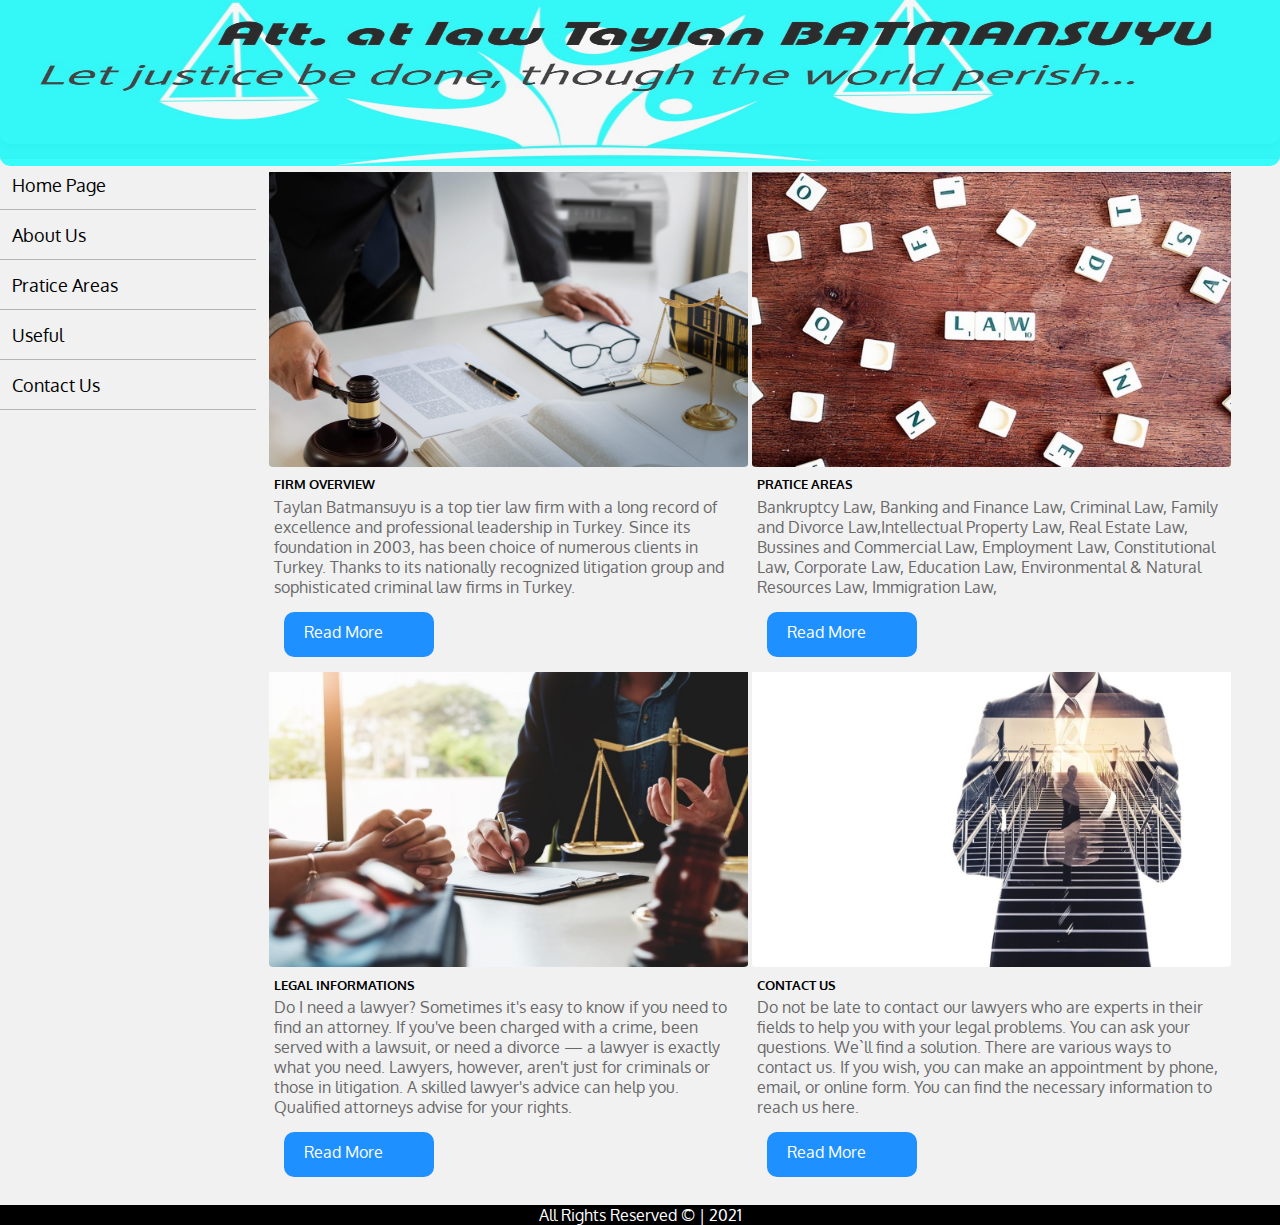
<file: index.html>
<!DOCTYPE html>
<html lang="en">
<head>
    <meta charset="UTF-8">
    <title>Home Page</title>
    <link rel="stylesheet" href="style.css">
    
    <link rel="preconnect" href="https://fonts.gstatic.com">
<link href="https://fonts.googleapis.com/css2?family=Oxygen&display=swap" rel="stylesheet">
    
    <link rel="stylesheet" href="https://use.fontawesome.com/releases/v5.0.13/css/all.css" integrity="sha384-DNOHZ68U8hZfKXOrtjWvjxusGo9WQnrNx2sqG0tfsghAvtVlRW3tvkXWZh58N9jp" crossorigin="anonymous">
<meta name="viewport" content="witdh=device-width,initial-scale=1.0">

   <style>@media screen and (max-width: 600px) {
       #icerik img {
        width: 100%!important;
        float: left!important;
    }
}
       
   </style>
   
</head>

 <body> 

  <div id="social">
        
    <i class="fas fa-search"></i>
    <i class="fab fa-facebook"></i>
    <i class="fab fa-instagram"></i>
    <i class="fab fa-twitter"></i>
    <i class="fab fa-google"></i>
      </div>
     
  <div id="conatiner">               
        <header> 
<a href="index.html">      
    <img id="headerResim" src="img/logo%20(1920%20x%20394).jpg" alt=""></a>    
        <div id="centered">   
    </div> 

        </header>

        <section>
            
            <nav>
                
                <ul>
                    <li><a href="index.html"><i class="fas fa-home"></i>Home Page</a></li>
                    <li><a href="aboutus.html"><i class="fas fa-users"></i>About Us</a></li>
                    <li><a href="praticeareas.html"><i class="fas fa-briefcase"></i>Pratice Areas</a></li>
                    <li><a href="useful.html"><i class="fas fa-bullhorn"></i>Useful</a></li>
                    <li><a href="contactus.html"><i class="fas fa-address-book"></i>Contact Us</a></li>
                </ul>
                            
            </nav>
            
            <main>
               
      
                <div class="icerik">
                    
                    <img src="img/kurucuavukat.jpg" alt="" class="rsm">
                    
                    <h5>FIRM OVERVIEW</h5>
                    
                    <p class="icerikText">Taylan Batmansuyu is a top tier law firm with a long record of excellence and professional leadership in Turkey. Since its foundation in 2003, has been choice of numerous clients in Turkey. Thanks to its nationally recognized litigation group and sophisticated criminal law firms in Turkey.</p>
                    
                    <a href="aboutus.html" class="ReadMore">Read More</a>
                    
                </div>
                
                <div class="icerik">
                    
                    <img src="img/sonpr.jpg" alt="" class="rsm">
                    
                    <h5>PRATICE AREAS</h5>
                    
                    <p class="icerikText">Bankruptcy Law, Banking and Finance Law, Criminal Law, Family and Divorce Law,Intellectual Property Law, Real Estate Law, Bussines and Commercial Law, Employment Law, Constitutional Law, Corporate Law, Education Law,  Environmental & Natural Resources Law, Immigration Law,</p>
                    
                    <a href="praticeareas.html" class="ReadMore">Read More</a>
                    
                </div>
                
                <div class="icerik">
                    
                    <img src="img/anasayfa.jpg" alt="" class="rsm">
                    
                    <h5>LEGAL INFORMATIONS</h5>
                    
                    <p class="icerikText">Do I need a lawyer? Sometimes it's easy to know if you need to find an attorney. If you've been charged with a crime, been served with a lawsuit, or need a divorce — a lawyer is exactly what you need. Lawyers, however, aren't just for criminals or those in litigation. A skilled lawyer's advice can help you.  Qualified attorneys advise for your rights. </p>
                    
                     <a href="useful.html" class="ReadMore">Read More</a>
                    
                    
                </div>
                
                
                <div class="icerik">
                    
                    <img src="img/contactus.jpg" alt="" class="rsm">
                    
                    <h5>CONTACT US</h5>
                    
                    <p class="icerikText">Do not be late to contact our lawyers who are experts in their fields to help you with your legal problems. You can ask your questions. We`ll find a solution. There are various ways to contact us. If you wish, you can make an appointment by phone, email, or online form. You can find the necessary information to reach us here.</p>
                    
                    <a href="contactus.html" class="ReadMore">Read More</a>
                    
                    
                </div>
                
                
            </main>
            
        </section>
         
          
<footer>
       
        All Rights Reserved &copy; | 2021</footer>
        
    </div>
    
</body>
</html>
</file>
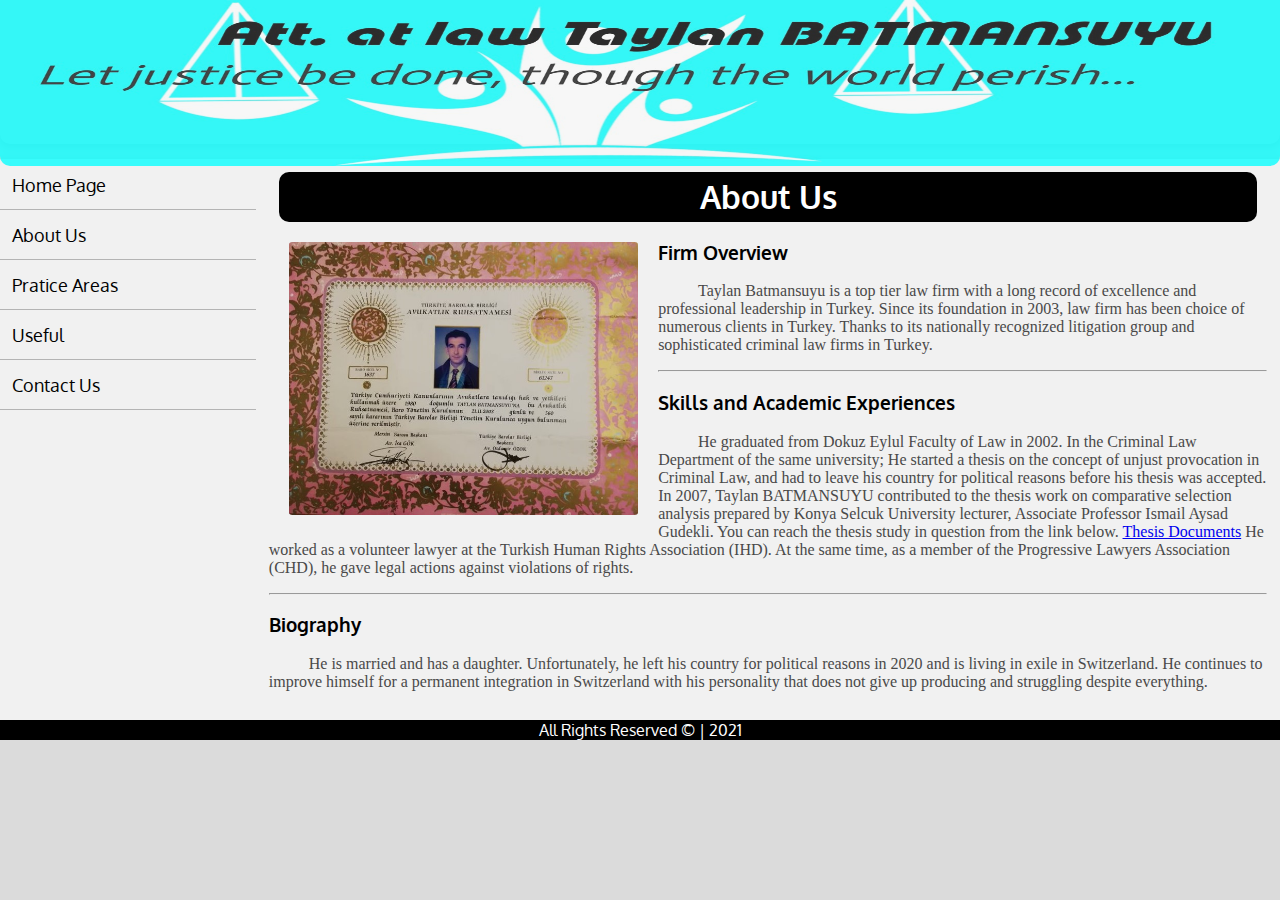
<file: aboutus.html>
<!DOCTYPE html>
<html lang="en">
<head>
    <meta charset="UTF-8">
    <title>About Us</title>
    <link rel="stylesheet" href="style.css">
    
    <link rel="preconnect" href="https://fonts.gstatic.com">
<link href="https://fonts.googleapis.com/css2?family=Oxygen&display=swap" rel="stylesheet">
    
    <link rel="stylesheet" href="https://use.fontawesome.com/releases/v5.0.13/css/all.css" integrity="sha384-DNOHZ68U8hZfKXOrtjWvjxusGo9WQnrNx2sqG0tfsghAvtVlRW3tvkXWZh58N9jp" crossorigin="anonymous">
<meta name="viewport" content="witdh=device-width,initial-scale=1.0">

   <style>@media screen and (max-width: 600px) {
       #icerik img {
        width: 100%!important;
        float: left!important;
    }
}
       
   </style>
   
</head>

 <body> 

  <div id="social">
        
    <i class="fas fa-search"></i>
    <i class="fab fa-facebook"></i>
    <i class="fab fa-instagram"></i>
    <i class="fab fa-twitter"></i>
    <i class="fab fa-google"></i>
      </div>
     
  <div id="conatiner">               
        <header> 
<a href="index.html">      
    <img id="headerResim" src="img/logo%20(1920%20x%20394).jpg" alt=""></a>    
        <div id="centered"> 

   
    </div> 
           
        </header>

        <section>
            
            <nav>
                
                <ul>
                    <li><a href="index.html"><i class="fas fa-home"></i>Home Page</a></li>
                    <li><a href="aboutus.html"><i class="fas fa-users"></i>About Us</a></li>
                    <li><a href="praticeareas.html"><i class="fas fa-briefcase"></i>Pratice Areas</a></li>
                    <li><a href="useful.html"><i class="fas fa-bullhorn"></i>Useful</a></li>
                    <li><a href="contactus.html"><i class="fas fa-address-book"></i>Contact Us</a></li>
                </ul>
                
                
                
            </nav>
            
            <main>
    
                <h1>About Us</h1>
                <img id="aboutusrsm" src="img/aboutus.jpg" alt="">
                
                <h3>Firm Overview</h3>
                
                <p class="aboutusyazi">Taylan Batmansuyu is a top tier law firm with a long record of excellence and professional leadership in Turkey. Since its foundation in 2003, law firm has been choice of numerous clients in Turkey. Thanks to its nationally recognized litigation group and sophisticated criminal law firms in Turkey.
                </p> 
                <hr>
                <h3>Skills and Academic Experiences</h3>
                
                <p class="aboutusyazi">He graduated from Dokuz Eylul Faculty of Law in 2002. In the Criminal Law Department of the same university; He started a thesis on the concept of unjust provocation in Criminal Law, and had to leave his country for political reasons before his thesis was accepted. In 2007, Taylan BATMANSUYU contributed to the thesis work on comparative selection analysis prepared by Konya Selcuk University lecturer, Associate Professor Ismail Aysad Gudekli. You can reach the thesis study in question from the link below.
                <a href="http://acikerisimarsiv.selcuk.edu.tr:8080/xmlui/bitstream/handle/123456789/10024/218698.pdf?sequence=1&isAllowed=y">Thesis Documents</a>   
                
                He worked as a volunteer lawyer at the Turkish Human Rights Association (IHD). At the same time, as a member of the Progressive Lawyers Association (CHD), he gave legal actions against violations of rights.
                </p>
                <hr> 
                <h3>Biography</h3>
                <p class="aboutusyazi">He is married and has a daughter. Unfortunately, he left his country for political reasons in 2020 and is living in exile in Switzerland. He continues to improve himself for a permanent integration in Switzerland with his personality that does not give up producing and struggling despite everything.
                 
                </p>                      
                
            </main>
            
        </section>
        
        
        <footer>All Rights Reserved &copy; | 2021</footer>
        
    </div>    
</body>
</html>
</file>
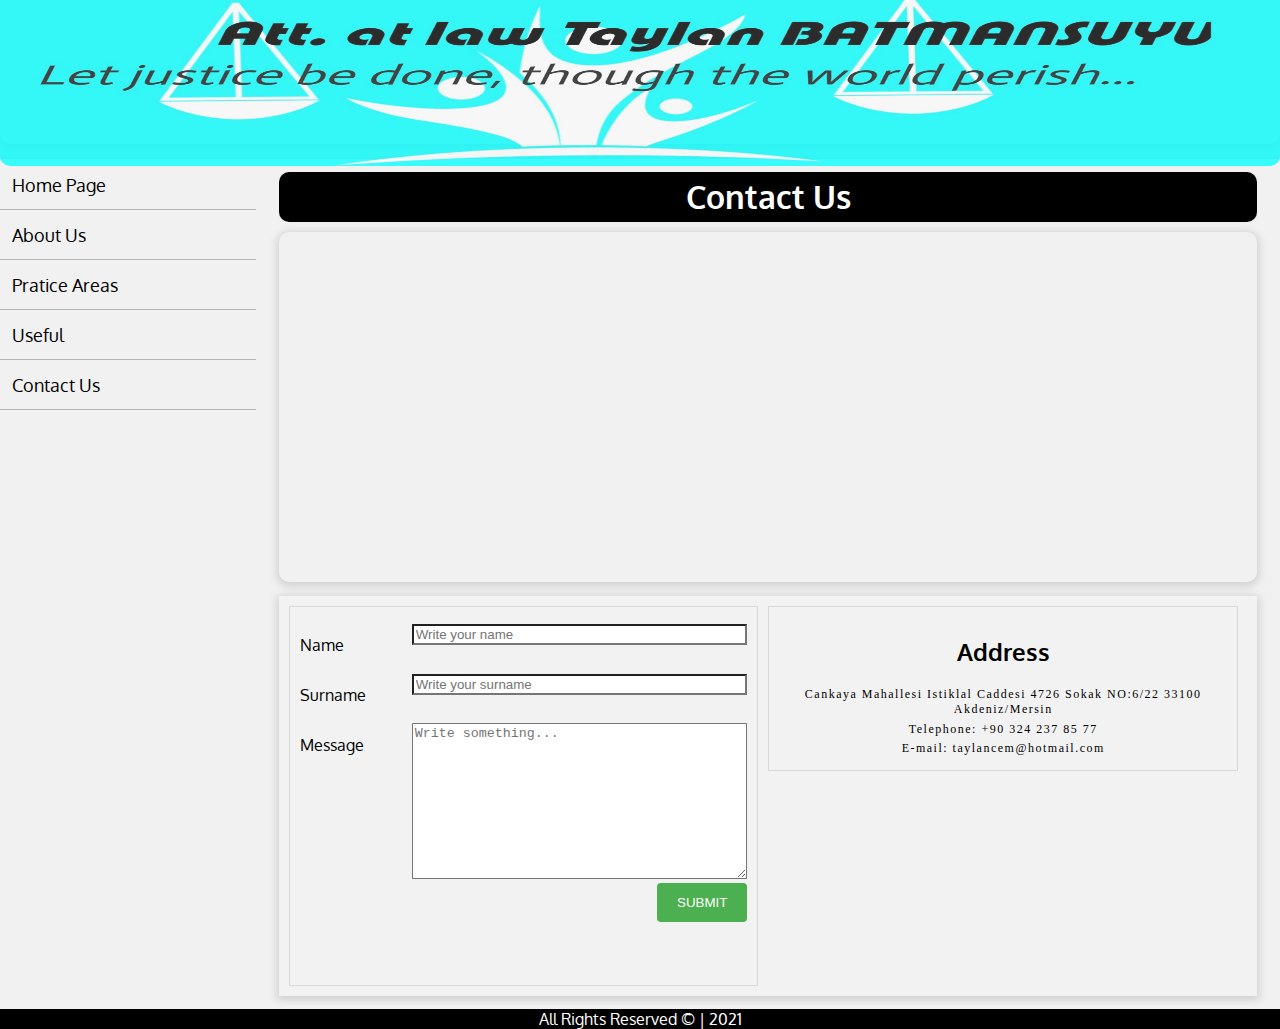
<file: contactus.html>
<!DOCTYPE html>
<html lang="en">
<head>
    <meta charset="UTF-8">
    <title>Home Page</title>
    <link rel="stylesheet" href="style.css">
    
    <link rel="preconnect" href="https://fonts.gstatic.com">
<link href="https://fonts.googleapis.com/css2?family=Oxygen&display=swap" rel="stylesheet">
    
    <link rel="stylesheet" href="https://use.fontawesome.com/releases/v5.0.13/css/all.css" integrity="sha384-DNOHZ68U8hZfKXOrtjWvjxusGo9WQnrNx2sqG0tfsghAvtVlRW3tvkXWZh58N9jp" crossorigin="anonymous">
<style>@media screen and (max-width: 600px) {
       #icerik img {
        width: 100%!important;
        float: left!important;
    }
}
</style>    
</head>
 <body> 

  <div id="social">
        
    <i class="fas fa-search"></i>
    <i class="fab fa-facebook"></i>
    <i class="fab fa-instagram"></i>
    <i class="fab fa-twitter"></i>
    <i class="fab fa-google"></i>
      
      </div>
      
<div id="conatiner">               
        <header> 
<a href="index.html">      
    <img id="headerResim" src="img/logo%20(1920%20x%20394).jpg" alt=""></a>    
        <div id="centered"> 

   
    </div> 
           
        </header>

        <section>
            
            <nav>
                
                <ul>
                    <li><a href="index.html"><i class="fas fa-home"></i>Home Page</a></li>
                    <li><a href="aboutus.html"><i class="fas fa-users"></i>About Us</a></li>
                    <li><a href="praticeareas.html"><i class="fas fa-briefcase"></i>Pratice Areas</a></li>
                    <li><a href="useful.html"><i class="fas fa-bullhorn"></i>Useful</a></li>
                    <li><a href="contactus.html"><i class="fas fa-address-book"></i>Contact Us</a></li>
                </ul>
                
                
                
            </nav>
            
            <main>
    
               <h1>Contact Us</h1>
               
               <iframe src="https://www.google.com/maps/embed?pb=!1m18!1m12!1m3!1d3194.791494589185!2d34.62543231456519!3d36.79954927543746!2m3!1f0!2f0!3f0!3m2!1i1024!2i768!4f13.1!3m3!1m2!1s0x1527f309cb48584d%3A0x31720a477282df26!2sAvukat%20Taylan%20Batmansuyu!5e0!3m2!1str!2sch!4v1624213052149!5m2!1str!2sch" width="" height="" style="border:0;" allowfullscreen="" loading="lazy"></iframe>
               
               <section class="section1">
                   
                   <div class="form">
                       <div class="row">
                       
                           <div class="col25">
                               <label for="Name">Name</label>
                           </div>
                           
                            <div class="col75">
                                <input type="text" placeholder="Write your name">
                            </div> 
                            
                       </div>
                       
                        <div class="row">
                       
                           <div class="col25">
                               <label for="Name">Surname</label>
                           </div>
                           
                            <div class="col75">
                                <input type="text" placeholder="Write your surname">
                            </div> 
                            
                       </div>
                        <div class="row">
                           <div class="col25">
                               <label for="Name">Message</label>
                           </div>
                           
                            <div class="col75">
                                <textarea name="" id="" cols="30" rows="10" placeholder="Write something..."></textarea>
                                
                            </div> 
                        </div>
                        <div class="row">
                       
                          <input type="submit" value="SUBMIT">
                            </div> 
                            
                       </div>
                   
                <div class="adres">
                   
                       <h2>Address</h2>
                       <span class="span1">
                           Cankaya Mahallesi Istiklal Caddesi 4726 Sokak NO:6/22 33100 Akdeniz/Mersin
                       </span>   
                       
                       <span class="span1">
                           Telephone: +90 324 237 85 77
                       </span>
                        
                       <span class="span1">
                           E-mail: taylancem@hotmail.com
                       </span>        
                     
                </div>   
               </section>
               
              
               
                
            </main>
            
        </section>
        
        
        <footer>All Rights Reserved &copy; | 2021</footer>
        
    </div>
    
</body>
</html>
</file>
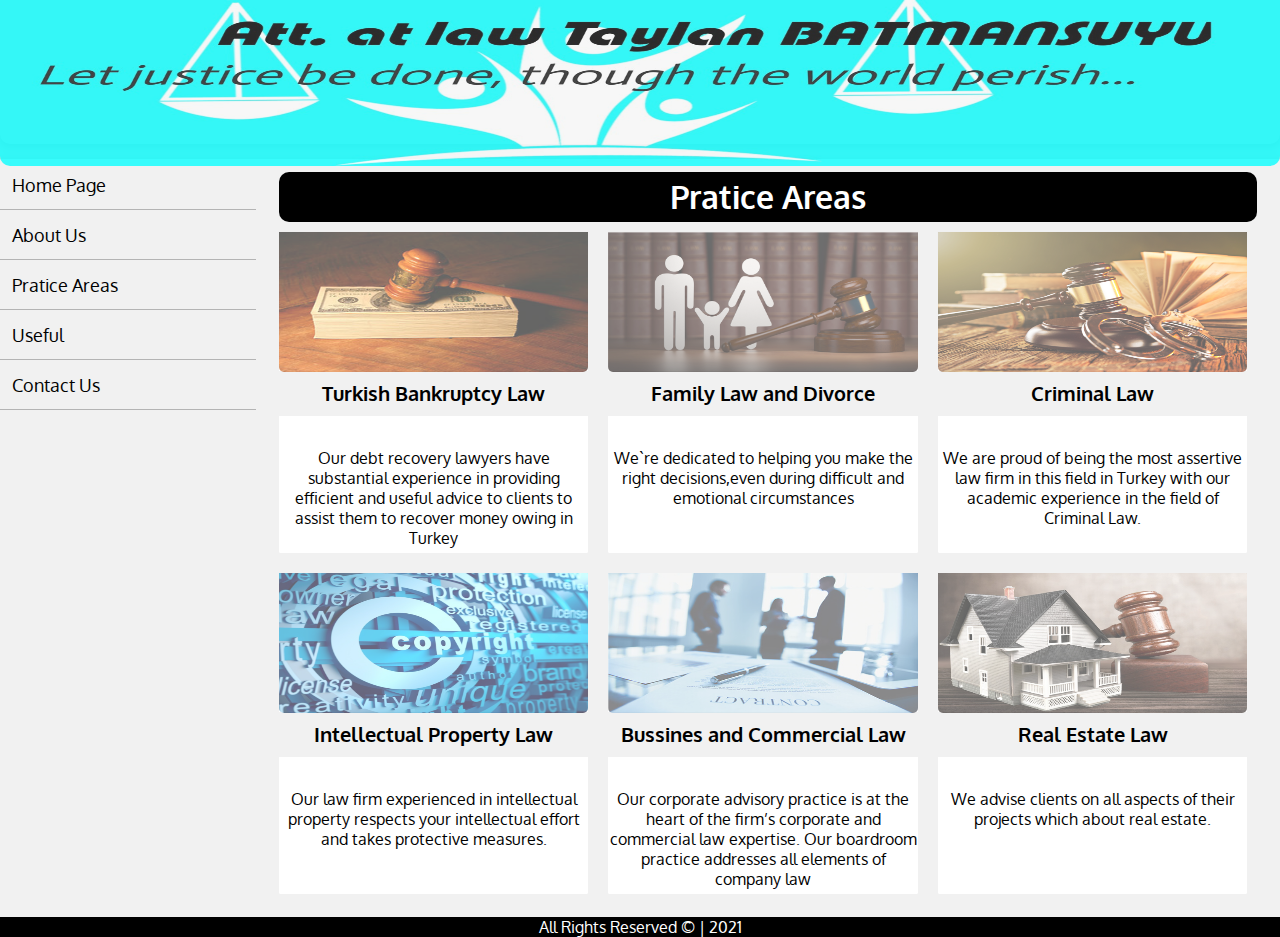
<file: praticeareas.html>
<!DOCTYPE html>
<html lang="en">
<head>
    <meta charset="UTF-8">
    <title>Home Page</title>
    <link rel="stylesheet" href="style.css">
    
    <link rel="preconnect" href="https://fonts.gstatic.com">
<link href="https://fonts.googleapis.com/css2?family=Oxygen&display=swap" rel="stylesheet">
    
    <link rel="stylesheet" href="https://use.fontawesome.com/releases/v5.0.13/css/all.css" integrity="sha384-DNOHZ68U8hZfKXOrtjWvjxusGo9WQnrNx2sqG0tfsghAvtVlRW3tvkXWZh58N9jp" crossorigin="anonymous">
<style>@media screen and (max-width: 600px) {
       #icerik img {
        width: 100%!important;
        float: left!important;
    }
}
</style>
    
</head>
 <body> 

  <div id="social">
        
    <i class="fas fa-search"></i>
    <i class="fab fa-facebook"></i>
    <i class="fab fa-instagram"></i>
    <i class="fab fa-twitter"></i>
    <i class="fab fa-google"></i>
      
      </div>
      
<div id="conatiner">               
        <header> 
<a href="index.html">      
    <img id="headerResim" src="img/logo%20(1920%20x%20394).jpg" alt=""></a>    
        <div id="centered"> 

   
    </div> 
           
        </header>

        <section>
            
            <nav>
                
                <ul>
                    <li><a href="index.html"><i class="fas fa-home"></i>Home Page</a></li>
                    <li><a href="aboutus.html"><i class="fas fa-users"></i>About Us</a></li>
                    <li><a href="praticeareas.html"><i class="fas fa-briefcase"></i>Pratice Areas</a></li>
                    <li><a href="useful.html"><i class="fas fa-bullhorn"></i>Useful</a></li>
                    <li><a href="contactus.html"><i class="fas fa-address-book"></i>Contact Us</a></li>
                </ul>
                
                
                
            </nav>
            
            
            <main>
    
               <h1>Pratice Areas</h1>
               
               <div class="praticeareas">
                   <img src="img/banka-hukuku.jpg" alt="" class="praticersm">
                   
                   <h2 class="praticebaslik">Turkish Bankruptcy Law</h2>
                   <p class="praticedetay">Our debt recovery lawyers have substantial experience in providing efficient and useful advice to clients to assist them to recover money owing in Turkey</p>
                   
               </div>
               
               <div class="praticeareas">
                   <img src="img/Family-Law.jpg" alt="" class="praticersm">
                   
                   <h2 class="praticebaslik">Family Law and Divorce</h2>
                   <p class="praticedetay">We`re dedicated to helping you make the right decisions,even during difficult and emotional circumstances </p>
                   
               </div>
               
               <div class="praticeareas">
                   <img src="img/criminal-law.jpg" alt="" class="praticersm">
                   
                   <h2 class="praticebaslik">Criminal Law</h2>
                   <p class="praticedetay">We are proud of being the most assertive law firm in this field in Turkey with our academic experience in the field of Criminal Law.</p>
                   
               </div>
               
               <div class="praticeareas">
                   <img src="img/Intellectual-Property-Market-Research.jpg" alt="" class="praticersm">
                   
                   <h2 class="praticebaslik">Intellectual Property Law</h2>
                   <p class="praticedetay">Our law firm experienced in intellectual property respects your intellectual effort and takes protective measures.</p>
                   
               </div>
               
               <div class="praticeareas">
                   <img src="img/Corporate-and-Commercial-Law-Firms.jpg" alt="" class="praticersm">
                   
                   <h2 class="praticebaslik">Bussines and Commercial Law</h2>
                   <p class="praticedetay">Our corporate advisory practice is at the heart of the firm’s corporate and commercial law expertise. Our boardroom practice addresses all elements of company law
               </div>
               
               <div class="praticeareas">
                   <img src="img/realestate.jpg" alt="" class="praticersm">
                   
                   <h2 class="praticebaslik">Real Estate Law</h2>
                   <p class="praticedetay">We advise clients on all aspects of their projects which about real estate.
               </div>
               
               
                
            </main>
            
        </section>
        
        
        <footer>All Rights Reserved &copy; | 2021</footer>
        
    </div>
    
</body>
</html>
</file>
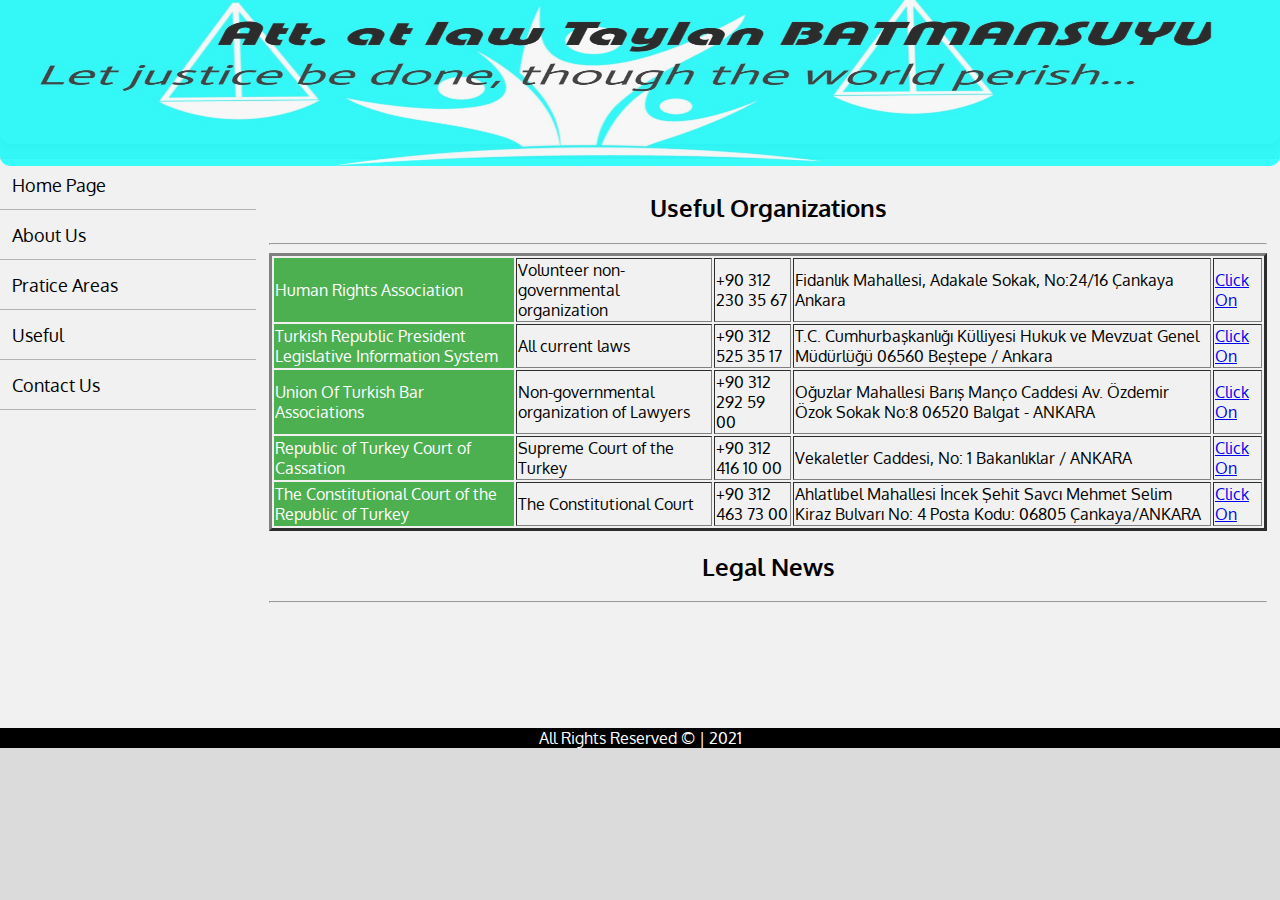
<file: useful.html>
<!DOCTYPE html>
<html lang="en">
<head>
    <meta charset="UTF-8">
    <title>Home Page</title>
    <link rel="stylesheet" href="style.css">
    
    <link rel="preconnect" href="https://fonts.gstatic.com">
<link href="https://fonts.googleapis.com/css2?family=Oxygen&display=swap" rel="stylesheet">
    
    <link rel="stylesheet" href="https://use.fontawesome.com/releases/v5.0.13/css/all.css" integrity="sha384-DNOHZ68U8hZfKXOrtjWvjxusGo9WQnrNx2sqG0tfsghAvtVlRW3tvkXWZh58N9jp" crossorigin="anonymous">
    
</head>
<style>@media screen and (max-width: 600px) {
       #icerik img {
        width: 100%!important;
        float: left!important;
    }
}
</style>
 <body> 

  <div id="social">
        
    <i class="fas fa-search"></i>
    <i class="fab fa-facebook"></i>
    <i class="fab fa-instagram"></i>
    <i class="fab fa-twitter"></i>
    <i class="fab fa-google"></i>
      
      </div>
      
<div id="conatiner">               
        <header> 
<a href="index.html">      
    <img id="headerResim" src="img/logo%20(1920%20x%20394).jpg" alt=""></a>    
        <div id="centered"> 

   
    </div> 
           
        </header>

        <section>
            
            <nav>
                
                <ul>
                    <li><a href="index.html"><i class="fas fa-home"></i>Home Page</a></li>
                    <li><a href="aboutus.html"><i class="fas fa-users"></i>About Us</a></li>
                    <li><a href="praticeareas.html"><i class="fas fa-briefcase"></i>Pratice Areas</a></li>
                    <li><a href="useful.html"><i class="fas fa-bullhorn"></i>Useful</a></li>
                    <li><a href="contactus.html"><i class="fas fa-address-book"></i>Contact Us</a></li>
                </ul>
                
                
                
            </nav>
            
            <main>
            
            <h2>Useful Organizations</h2>
            <hr>
            <table border="3" width=100% align=none>
                
                <tr>
                    <td class="tablo">Human Rights Association</td>
                    <td>Volunteer non-governmental organization</td>
                    <td>+90 312 230 35 67</td>
                    <td>Fidanlık Mahallesi, Adakale Sokak, No:24/16 Çankaya Ankara</td>
                    <td><a href="https://ihd.org.tr/en/">Click On</a></td>
                    
                </tr>
                
                 <tr>
                    <td class="tablo">Turkish Republic President Legislative Information System</td>
                    <td>All current laws</td>
                     <td>+90 312 525 35 17 </td>
                      <td>T.C. Cumhurbaşkanlığı Külliyesi
Hukuk ve Mevzuat Genel Müdürlüğü 06560 Beştepe / Ankara</td>
                    <td><a href="http://www.mevzuat.gov.tr">Click On</a></td>
                    
                </tr>
                
                 <tr>
                    <td class="tablo">Union Of Turkish Bar Associations</td>
                    <td>Non-governmental organization of Lawyers</td>
                    <td> +90 312 292 59 00</td>
                    <td>Oğuzlar Mahallesi Barış Manço Caddesi Av. Özdemir Özok Sokak No:8 06520 Balgat - ANKARA</td>
                    <td><a href="https://www.barobirlik.org.tr/en">Click On</a></td>
                    
                </tr>
                
                <tr>
                    <td class="tablo">Republic of Turkey Court of Cassation</td>
                    <td>Supreme Court of the Turkey</td>
                    <td>+90 312 416 10 00</td>
                    <td> Vekaletler Caddesi, No: 1 Bakanlıklar / ANKARA</td>
                    <td><a href="https://www.yargitay.gov.tr/">Click On</a></td>
                    
                </tr>
                
                <tr>
                    <td class="tablo">The Constitutional Court of the Republic of Turkey</td>
                    <td>The Constitutional Court</td>
                    <td>+90 312 463 73 00</td>
                    <td> Ahlatlıbel Mahallesi İncek Şehit Savcı Mehmet Selim Kiraz Bulvarı No: 4 Posta Kodu: 06805 Çankaya/ANKARA</td>
                    <td><a href="https://www.anayasa.gov.tr/en/home-page/">Click On</a></td>
                    
                </tr>
                
            </table>  
        
            <h2>Legal News</h2>
               <hr>
               <marquee scrollamount="1.5" height="100" width="100%" direction="up">

                <p class="kayanyazi">Last minute! Turkey's Ambassador to Vienna Ozan Ceyhun: We started the process for the extradition of Sezgin Baran Korkmaz on 19 June.
                </p>
                    
                <p class="kayanyazi">Turkey: Woman killed in attack on pro-Kurdish party office
                A man in his late 20s has stormed a provincial office of the Peoples' Democratic Party (HDP), Turkey's pro-Kurdish party, and shot dead an official. "What they wanted was a massacre," the HDP said.</p>
                
                <p class="kayanyazi">Turkish mafia scandal threatens Erdogan government
                 A Turkish mafia leader claims the government is in cahoots with the criminal underworld. President Erdogan and Interior Minister Soylu are finding themselves in hot water.</p>
                 
                 <p class="kayanyazi">Turkey: Women rally ahead of rights treaty official exit
                 Protesters have called on President Recep Tayyip Erdogan to reverse Turkey's withdrawal from the Istanbul Convention — an accord to end violence against women.</p>

</marquee>                                                                                          
                
            </main>
            
        </section>
        
        
        <footer>All Rights Reserved &copy; | 2021</footer>
        
    </div>
    
</body>
</html>
</file>
<file: style.css>
*{
    box-sizing: border-box;
}

body{
    margin: 0;
    padding: 0;
    font-family: 'Oxygen', sans-serif;
    background-color: #dbdbdb;
}

#social{
        color:white;
        height: 25px;
        width: auto;
        position: absolute;
        top: 0;
        z-index: 1;
        font-size: 20px;
        text-align: right;
        padding: 15px;
    
}

font{
    float: left;
    letter-spacing: 2px;
}

span{
    font-size: 12px;
    letter-spacing: 1px;
}

#social>i{
    margin-right: 15px;
    }

#social>i:hover{
    opacity: 0.8;    
}

#container{
    width: 100%;
    margin: auto;
    height: auto;
}

header{
    width: 100%;
    height: 144px;
    box-shadow: 0 2px 8px 2px rgba(20, 23, 28, .15);
    border-bottom-left-radius: 10px;
    border-bottom-right-radius: 10px;
    position: relative;
    color: white;
    font-family: 'Teko', sans-serif;
    font-size: 35px;
    margin-bottom: 5px;
}

#headerResim{
    width: 100%;
    height: 166px;
    border-bottom-left-radius: 10px;
    border-bottom-right-radius: 10px;
    opacity: 0.8;
}

#centered{
    position: absolute;
    top: 50%;
    left: 50%;
    transform: translate(-50%,-50%);
}

section{
    width: 100%;
    height: auto;
    background-color: #f1f1f1;
    border-top-left-radius: 1px;
    border-top-right-radius: 1px;
    box-shadow: 0 2px 8px 2px rgba(20, 23, 28, .15);
    margin-top: 15px; 
    overflow: auto;
}

nav{
    width: 20%;
    float: left;
    margin-top: 1px;
    height: auto;
}

nav ul{
    width: auto;
    height: 100%;
    margin: 0;
    padding: 0;    
}

nav li{
    list-style-type: none;
}

nav li a{
    height: 50px;
    line-height: 50px;
    text-decoration: none;
    color: black;
    border-bottom: 1px solid #b4b4b4;
    padding-left: 2px;
    display: block;
    font-size: 18px;
}

nav li a:hover{
    color: white;
    background-color: #adadad;
}

i{
    margin-right: 10px;
}

main{
    float: left;
    height: auto;
    width: 80%;
    padding: 1%;       
}

.icerik{
    width: 48%;
    height: auto;
    display: inline-block;
    margin-right: 1,5%;
    border-radius: 1%;
    box-shadow: 0 0.2% 0.8% 0.2% rgba(20, 23, 28, .15);
    margin-bottom: 1,5%;
}


.rsm{
    width: 100%;
    border-bottom-left-radius: 1%;
    border-bottom-right-radius: 1%;
    transition: opacity 0.8s;
}

.rsm:hover{
    opacity: 0.6;
}

h5{
    margin: 1%;
    color: black;
}

.icerikText{
    margin: 1%;
    color: dimgray;
}

.ReadMore:link{
    display: block;
    width: 150px;
    height: 45px;
    padding: 10px 20px;
    background-color: dodgerblue;
    color: white;
    text-decoration: none;
    margin: 15px;
    border-radius: 10px;
}

.ReadMore:hover{
    opacity: 0.8;
    
}

footer{
    width: 100%;
    height: 7,5%;
    background-color: black;
    color: white;
    line-height: 7,5%;
    text-align: center;
    box-shadow: 0 0.2% 0.8% 0.2% rgba(20, 23, 28, .15);
}

h1{
    text-align: center;
    background-color: black;
    color: white;
    height: 50px;
    line-height: 50px;
    margin: 0 10px;
    border-radius: 10px;
    box-shadow: 0 0.2% 0.8% 0.2% rgba(20, 23, 28, .15);
       
}

#aboutusrsm{
    width: 35%;
    height: 30%;
    float: left;
    border-radius: 1%;
    margin: 2%;
    margin-bottom: 1%;
    transition: opacity 0.8s;
    
}

#aboutusrsm:hover{
    opacity: 0.6;
}

.aboutusyazi{
    margin-right: 1,5%;
    font-size: 1,5%;
    font-family: Cambria;
    text-indent: 4%;
    color: #494949;
}

.praticeareas{
    width: 31%;
    height: 321px;
    background-color: white;
    float: left;
    margin: 10px;
    border-radius: 0.5%;
    box-shadow: 0 0.2% 0.8% 0.2% rgba(20, 23, 28, .15);
    
}

.praticersm{
    width: 100%;
    height: 140px;
    border-bottom-left-radius: 5px;
    border-bottom-right-radius: 5px;
    margin: 0;
    opacity: 0.6;
    transition: opacity 0.8s;
}

.praticersm:hover{
    opacity: 1;
    
}

.praticebaslik{
    font-size: 20px;
    display: inline-block;
    margin-top: 0px;
    color: black;
    text-align: center;
    height: 45px;
    line-height: 45px;
    background-color: #f1f1f1;
    width: 100%;
    margin-top: -5px;
            
}

.praticedetay{
    text-align: center;
    
}

iframe{
    width: 98%;
    height: 350px;
    border-radius: 10px;
    margin-top: 10px;
    box-shadow: 0 2px 8px 2px rgba(20, 23, 28, .15);
    margin-left: 10px;
    
}

.section1{
    width: 98%;
    height: auto;
    margin: auto;
    margin-top: 10px;
    background-color: #f2f2f2;
    padding: 10px;
    
}

.form{
    width: 49%;
    float: left;
    height: 380px;
    border: 1px solid #d8d8d8;
    padding: 10px;
    margin-right: 10px;       
}

.col25{
    width: 25%;
    float: left;
    margin-top: 6px;
}

.col75{
    width: 75%;
    float: left;
    margin-top: 6px;
}

label{
    padding: 12px 12px 12px 0;
    display: inline-block;
}

input[type=text], textarea{
    width: 100%;
    padding: 1,2%;
    border-bottom: 0.1% solid #ccc;
    border-radius: 0.4%;
    
}

.row:after{
    content:"";
    clear: both;
    display: block;        
}

input[type=submit]{
    background-color: #4CAF50;
    color: white;
    padding: 12px 20px;
    border: none;
    border-radius: 4px;
    float: right;
}

.adres{
    width: 49%;
    float: left;
    height: 38%;
    border: 1px solid #d8d8d8;
    padding: 1%;       
}

h2{
    text-align-last: center;
    
}

.span1{
    display: block;
    font-family: Calibri;
    margin: 1%;
    letter-spacing: 1.5px;
    text-align: center;
    font-size: 1,6%;
    
}

.kayanyazi{
    margin-right: 1,5%;
    font-size: 1,5%;
    font-family: Cambria;
    text-indent: 4%;
    color: black;
}

.tablo{
    background-color: #4CAF50;
    color: white;
    border: none;
    border-radius: 0.4px;
}
</file>
